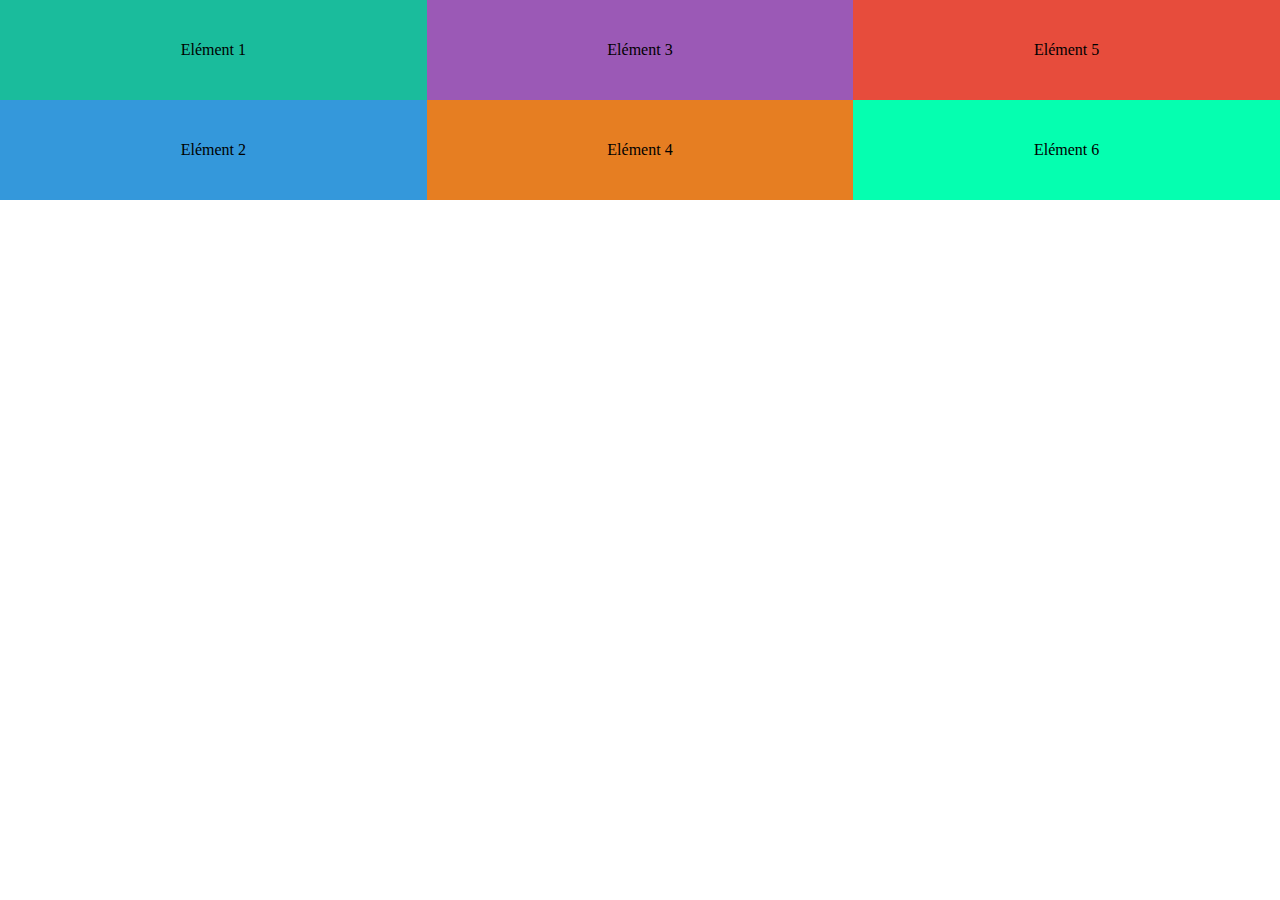
<file: Atelier CSS  Flexbox 2/index.html>
<html lang="fr">
	<head>
		<meta charset="utf-8">	
		<link rel="stylesheet" href="styles5.css">
		<title>Exercices Flexbox</title>
	</head>
	<body>
		<section>
			<div class="boite element1">Elément 1</div>
			<div class="boite element2">Elément 2</div>
			<div class="boite element3">Elément 3</div>
			<div class="boite element4">Elément 4</div>
			<div class="boite element5">Elément 5</div>
			<div class="boite element6">Elément 6</div>
		</section>
	</body>
</html>
</file>
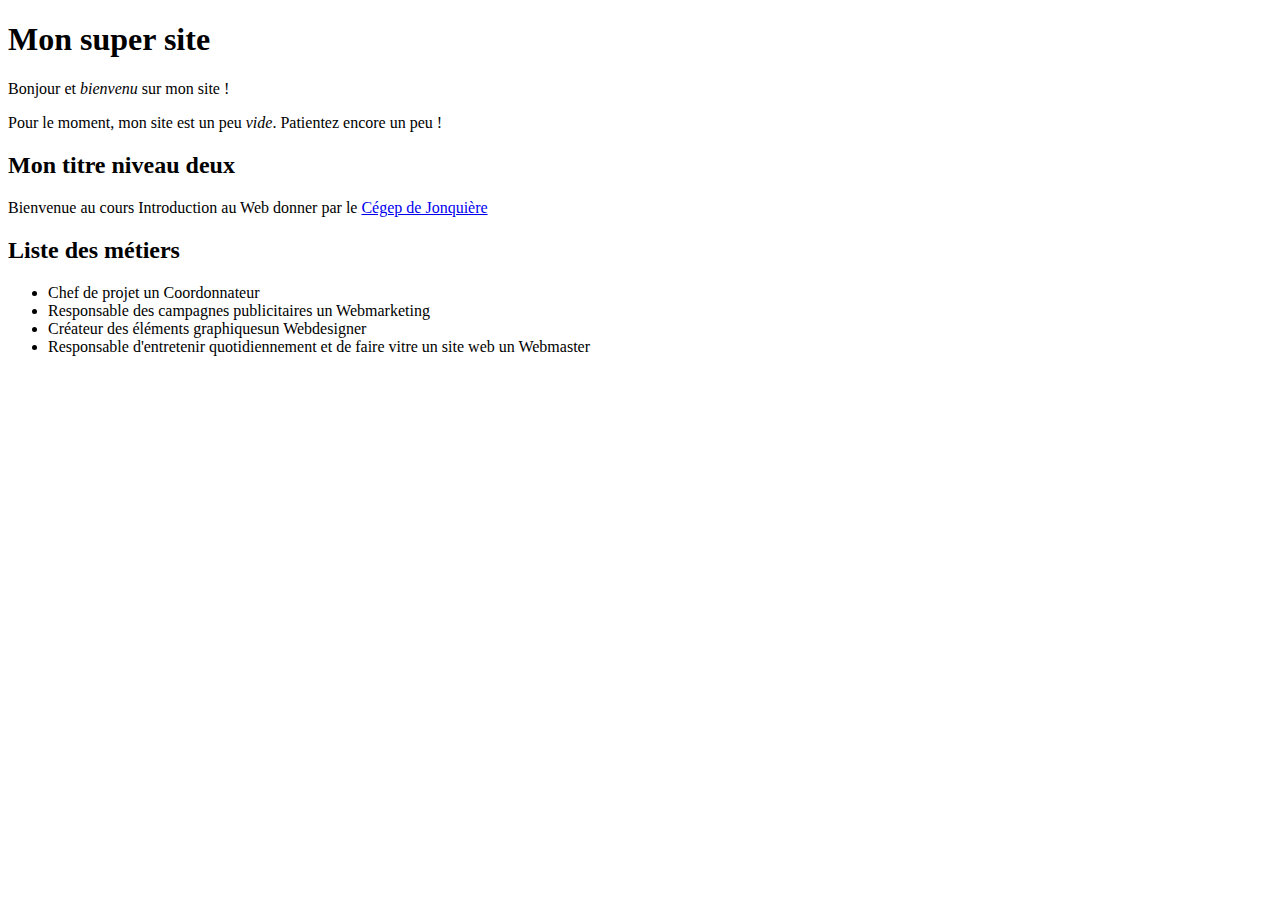
<file: Exercice1/index.html>
<!DOCTYPE html>
<html lang="fr">
<head>
    <title>Page d'accueil</title>
    <meta  charset="UTF-8" >
    <meta name="title" content="Démo">
    <meta name="description" content="un test pour les étudiants">
    <meta name="author" content="lucie FORTIN">
    <meta name="keywords" content="web, Internet,net">
    <meta name="robots" content="index,follow">
	<link rel="stylesheet" href="styles.css">
</head>
<body>
    <h1>Mon super site</h1>
    <p>Bonjour et <i>bienvenu</i> sur mon site !</p>
    <p>Pour le moment, mon site est un peu <em>vide</em>. Patientez encore un peu !</p>
    <h2>Mon titre niveau deux</h2>
    <p>Bienvenue au cours <span>Introduction au Web</span> donner par le
        <a href="https://www.cegepjonquiere.ca/">Cégep de Jonquière</a>
    </p>
    <h2>Liste des métiers</h2>
    <ul>
        <li>Chef de projet <span>un Coordonnateur</span></li>
        <li>Responsable des campagnes publicitaires <span>un Webmarketing</span> </li>
        <li>Créateur des éléments graphiques<span>un Webdesigner</span></li>
        <li>Responsable d'entretenir quotidiennement et de faire vitre un site web <span class="metier">un Webmaster</span> </li>
    </ul>
</body>
</html>
</file>
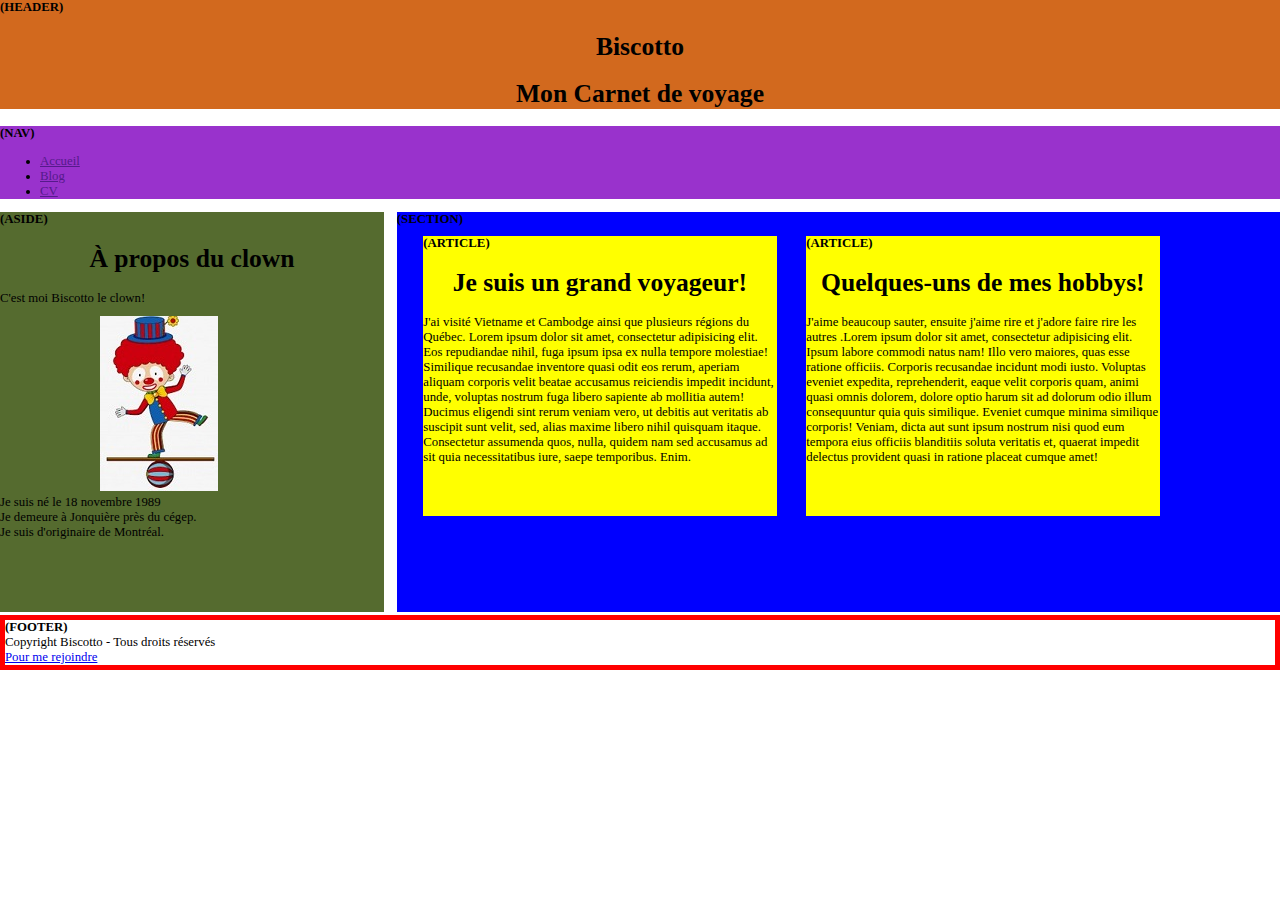
<file: LAB CSS Structure/index.html>
<!DOCTYPE html>
<html lang="fr">
<head>
	<meta charset="UTF-8">
	<title>Document</title>
	<link rel="stylesheet" href="style.css">
</head>
<body>
	<div id="main">
		<!--HEADER-->
		<header>
			<p class="droite"><strong>(HEADER)</strong></p>
			<h1>Biscotto</h1>
			<h1>Mon Carnet de voyage</h1>
		</header>
		<!--NAV-->
		<nav>
			<p class="droite"><strong>(NAV)</strong></p>
			<ul>
				<li><a href="">Accueil</a></li>
				<li><a href="">Blog</a></li>
				<li><a href="">CV</a></li>
			</ul>
		</nav>
		<!--CONTAINER-->
		<div id="container">
			<!--ASIDE-->
			<aside>
				<p class="droite"><strong>(ASIDE)</strong></p>
				<h1>À propos du clown</h1>
				<p>C'est moi Biscotto le clown!</p>
				<img src="img/moi.jpeg" alt="">
				<p>Je suis né le 18 novembre 1989</p>
				<p>Je demeure à Jonquière près du cégep.</p>
				<p >Je suis d'originaire de Montréal.</p>
			</aside>
			<!--SECTION-->
			<section>
				<p class="droite"><strong>(SECTION)</strong></p>
				<!--ARTICLE1-->
				<article >
					<p class="droite"><strong>(ARTICLE)</strong></p>
					<h1>Je suis un grand voyageur!</h1>
					<p>J'ai visité Vietname et Cambodge ainsi que plusieurs régions du Québec. Lorem ipsum dolor sit amet, consectetur adipisicing elit. Eos repudiandae nihil, fuga ipsum ipsa ex nulla tempore molestiae! Similique recusandae inventore quasi odit eos rerum, aperiam aliquam corporis velit beatae accusamus reiciendis impedit incidunt, unde, voluptas nostrum fuga libero sapiente ab mollitia autem! Ducimus eligendi sint rerum veniam vero, ut debitis aut veritatis ab suscipit sunt velit, sed, alias maxime libero nihil quisquam itaque. Consectetur assumenda quos, nulla, quidem nam sed accusamus ad sit quia necessitatibus iure, saepe temporibus. Enim.</p>
				</article>
				<!--ARTICLE2-->
				<article >
					<p class="droite"><strong>(ARTICLE)</strong></p>
					<h1>Quelques-uns de mes hobbys!</h1>
					<p>J'aime beaucoup sauter, ensuite j'aime rire et j'adore faire rire les autres .Lorem ipsum dolor sit amet, consectetur adipisicing elit. Ipsum labore commodi natus nam! Illo vero maiores, quas esse ratione officiis. Corporis recusandae incidunt modi iusto. Voluptas eveniet expedita, reprehenderit, eaque velit corporis quam, animi quasi omnis dolorem, dolore optio harum sit ad dolorum odio illum consequuntur quia quis similique. Eveniet cumque minima similique corporis! Veniam, dicta aut sunt ipsum nostrum nisi quod eum tempora eius officiis blanditiis soluta veritatis et, quaerat impedit delectus provident quasi in ratione placeat cumque amet!</p>
				</article>
			</section>
			<!--FOOTER-->
			<footer>
				<p class="droite1"><strong>(FOOTER)</strong></p>
				<p>Copyright Biscotto - Tous droits réservés</p>
				<p><a href="mailto:luciefortin@cegepjonquiere.ca">Pour me rejoindre</a></p>
			</footer>
		</div>
	</div>
</body>
</html>
</file>
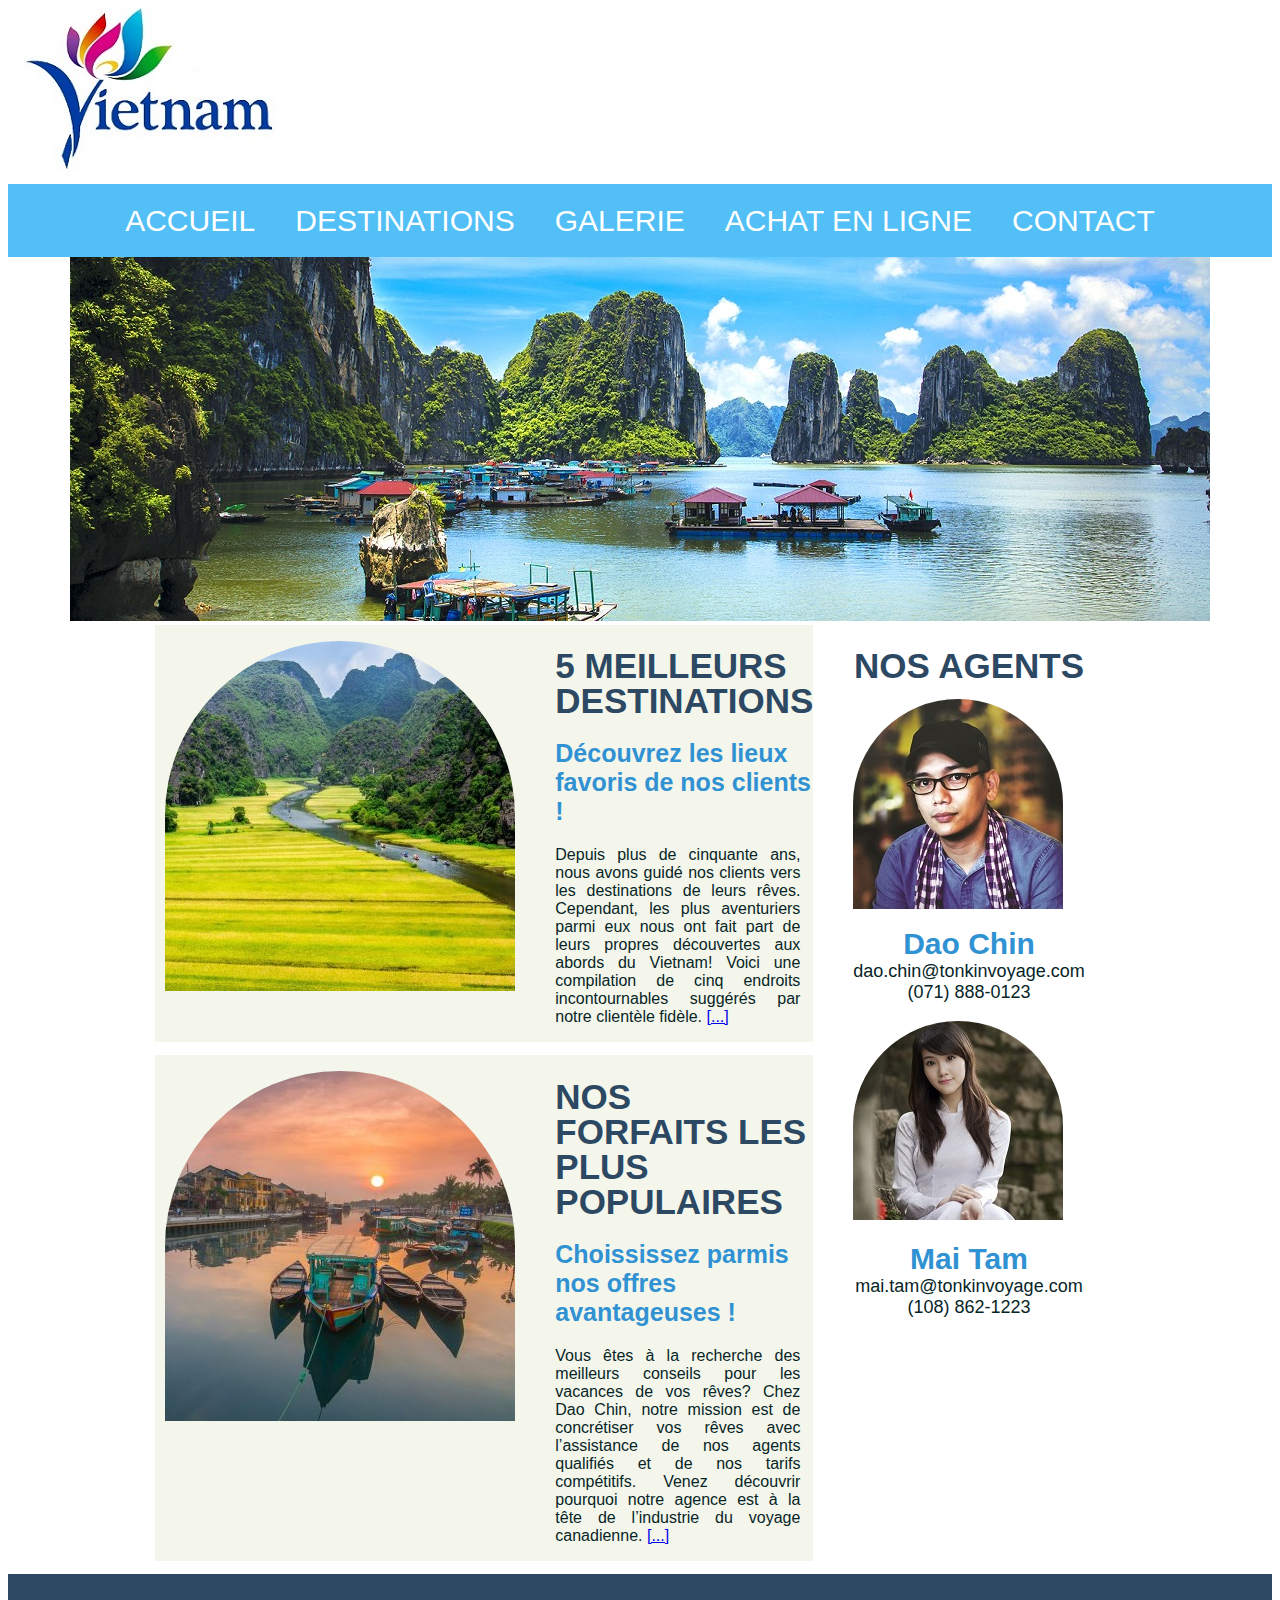
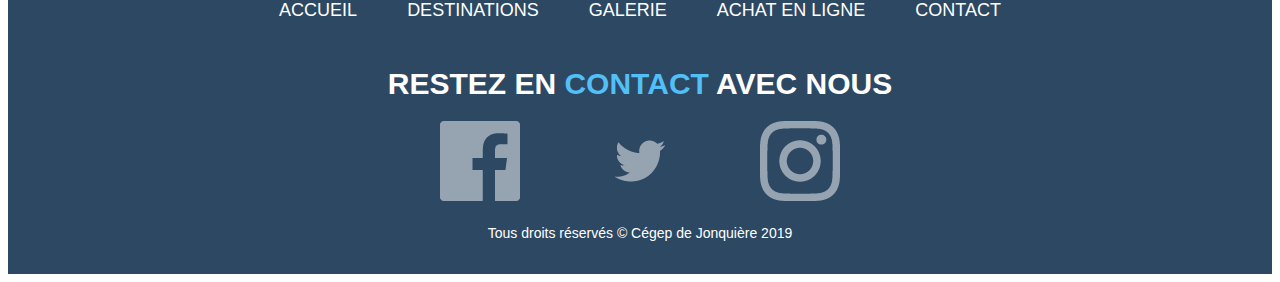
<file: Lab Vietnam/index.html>
<!DOCTYPE html>
<html lang="fr">
    <head>
        <title>Laboratoire Vietnam</title>
        <meta charset="UTF-8">
		<meta name="description" content="laboratoire Vietnam">
		<meta name="author" content="entrez votre nom">
		<meta name="keywords" content="Vietnam, voyage, mer">
		<meta name="robots" content="index,follow">
		<link rel="stylesheet" href="style.css">
    </head>
    <body>
        <div class="page">
            <header>
				<!--(Logo)-->
				<div id="logo"><a href="index.html"><img src="images/logo.jpg" alt="logo"></a></div>
			</header>
			<!--(Menu principal)-->
			<nav id="menu">
				<a href="index.html">ACCUEIL</a>
				<a href="#">DESTINATIONS</a>
				<a href="#">GALERIE</a>
				<a href="#">ACHAT EN LIGNE</a>
				<a href="#">CONTACT</a>
			</nav>
  		    <figure id="slider">
			    <img src="images/paysage.jpg">
			</figure>
			<div id="info">
				<div id="verticale">
					<!--(Section 1)-->
					<section>				
						<figure>
							<img src="images/recolte.jpg" alt="récolte">
						</figure>
						<article>
							<h1>5 MEILLEURS DESTINATIONS</h1>
							<h2>Découvrez les lieux favoris de nos clients !</h2>
							<p>Depuis plus de cinquante ans, nous avons guidé nos clients vers les destinations de leurs rêves. Cependant, les plus aventuriers parmi eux nous ont fait part de leurs propres découvertes aux abords du Vietnam! Voici une compilation de cinq endroits incontournables suggérés par notre clientèle fidèle. <a href="#">[...]</a></p>				
						</article>
					</section>
					<!--(Section 2)-->
					<section>
						<figure>
							<img src="images/expedition.jpg" alt="expédition">
						</figure>
						<article>
							<h1>NOS FORFAITS LES PLUS POPULAIRES</h1>
							<h2>Choississez parmis nos offres avantageuses !</h2>
							<p>Vous êtes à la recherche des meilleurs conseils pour les vacances de vos rêves? Chez Dao Chin, notre mission est de concrétiser vos rêves avec l’assistance de nos agents qualifiés et de nos tarifs compétitifs. Venez découvrir pourquoi notre agence est à la tête de l’industrie du voyage canadienne. <a href="#">[...]</a></p>						
						</article>
					</section>
				</div> <!--fin verticale-->
				 <!--(Aside)-->
				<aside>
					<h1>NOS AGENTS</h1>
					<!--(Dao Chin)-->
					<article>
						<!--(Photo portrait)-->
						<figure>
							<img src="images/portrait_Dao.jpg" alt="Portrait de notre agent Nikos Tsipras.">
						</figure>
						<!--(Informations)-->
						<blockquote>
							<span>Dao Chin</span><br>
							dao.chin@tonkinvoyage.com<br>
							(071) 888-0123
						</blockquote>
					</article>
					<!--(Mai Tam)-->
					<article>
						<!--(Photo portrait)-->
						<figure>
							<img src="images/portrait_mai.jpg" alt="Portrait de notre agente Sofia Thanou.">
						</figure>
						<!--(Informations)-->
						<blockquote>
							<span>Mai Tam</span><br>
							mai.tam@tonkinvoyage.com<br>
							(108) 862-1223
						</blockquote>
					</article>
				</aside>	
			</div><!--fin info-->
				<footer>
					<!--(Menu principal)-->
					<nav>
						<a href="index.html">ACCUEIL</a>
						<a href="#">DESTINATIONS</a>
						<a href="#">GALERIE</a>
						<a href="#">ACHAT EN LIGNE</a>
						<a href="#">CONTACT</a>
					</nav>
					<!--(Médias sociaux)-->
					<h1>RESTEZ EN <span>CONTACT</span> AVEC NOUS</h1>
					<section>
						<a href="https://fr-ca.facebook.com/"><img src="images/facebook.png" alt="lien vers notre page Facebook."></a>
						<a href="https://twitter.com/?lang=fr"><img src="images/twitter.png" alt="lien vers notre page Twitter."></a>
						<a href="https://www.instagram.com/?hl=fr"><img src="images/instagram.png" alt="lien vers notre page Instagram."></a>
					</section>
					<!--(Mention légale)-->
					<blockquote>Tous droits réservés © Cégep de Jonquière 2019</blockquote>
				</footer>
		 </div> <!--fin page-->   
	</body>
</html>
</file>
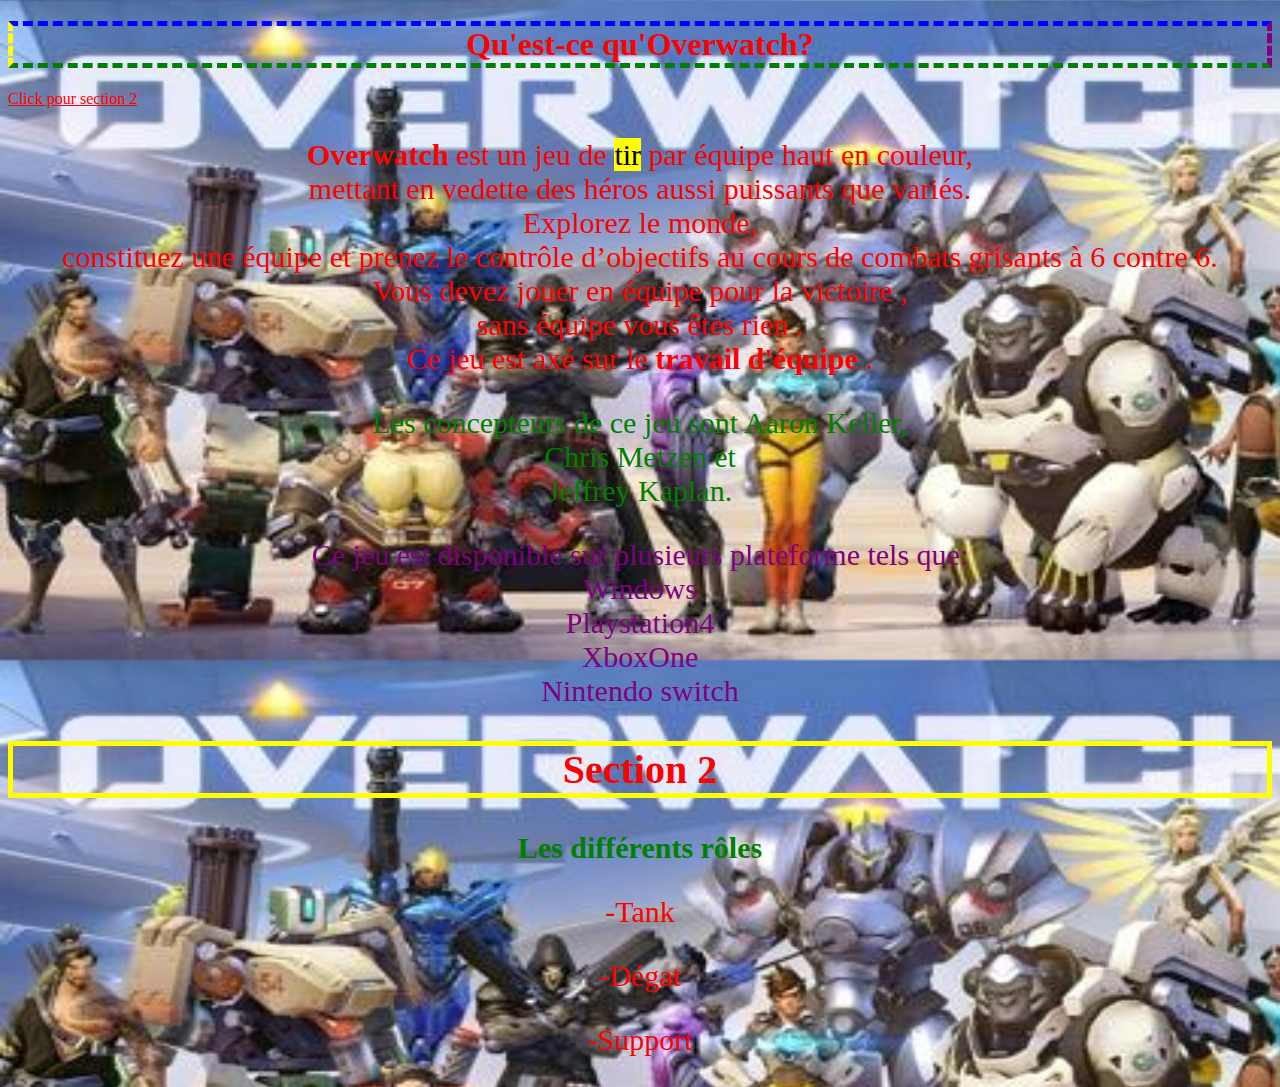
<file: Projet Web/index.html>
<!DOCTYPE html>
<html lang="en">
<head>
    <link rel="stylesheet" href="styles.css">
    <meta charset="UTF-8">
    <title>Overwatch</title>
</head>
<body>

    <h1>Qu'est-ce qu'Overwatch?</h1>
    <a href="#C1">Click pour section 2</a>
    <p class="un"><strong>Overwatch</strong> est un jeu de <mark>tir</mark> par équipe haut en couleur,<br> mettant en vedette des héros aussi puissants que variés.<br> Explorez le monde,<br> constituez une équipe et prenez le contrôle d’objectifs au cours de combats grisants à 6 contre 6.<br>Vous devez jouer en équipe pour la victoire ,<br>sans équipe vous êtes rien .<br>Ce jeu est axé sur le <strong>travail d'équipe</strong> .</p>
    <p class="deux">Les concepteurs de ce jeu sont Aaron Keller,<Br>Chris Metzen et<br>Jeffrey Kaplan. </p>
    <p class="trois">Ce jeu est disponible sur plusieurs plateforme tels que:<br>Windows<br>Playstation4<br>XboxOne<br>Nintendo switch</p>
    <h2><a name="C1">Section 2</a></h2>
    <h3>Les différents rôles</h3>
    <p class="un">-Tank</p>
    <p class="un">-Dégat</p>
    <p class="un">-Support</p>
</body>
</html>
</file>
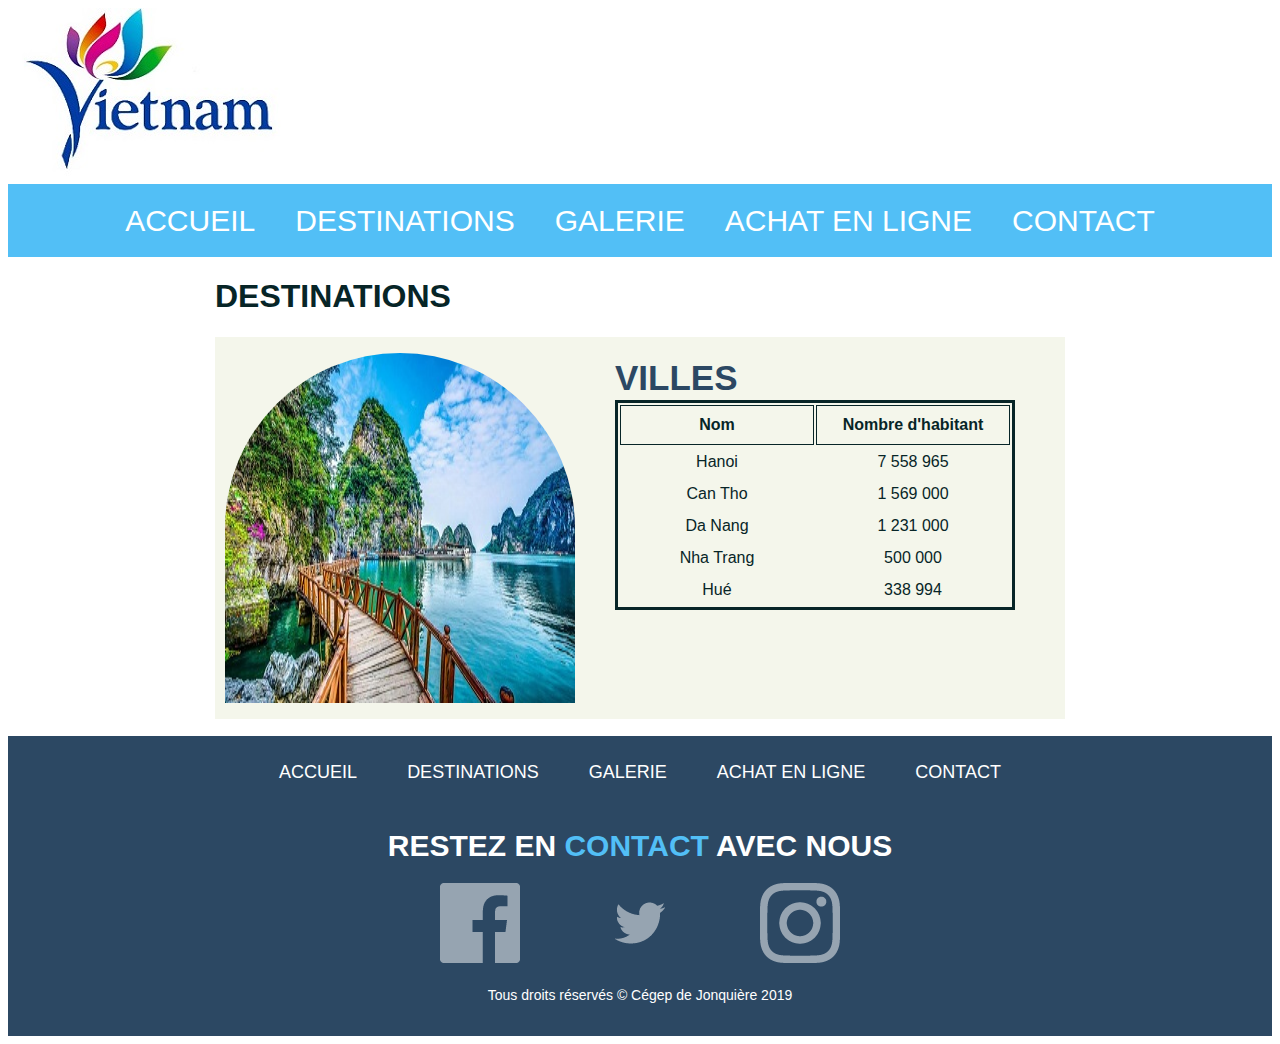
<file: Lab Vietnam/destination.html>
<!DOCTYPE html>
<html lang="fr">
    <head>
        <title>Laboratoire Vietnam</title>
        <meta charset="UTF-8">
		<meta name="description" content="laboratoire Vietnam">
		<meta name="author" content="entrez votre nom">
		<meta name="keywords" content="Vietnam, voyage, mer">
		<meta name="robots" content="index,follow">
		<link rel="stylesheet" href="style.css">
    </head>
    <body>
        <div class="page">
			<header>
				<!--(Logo)-->
				<div id="logo"><a href="index.html"><img src="images/logo.jpg" alt="logo"></a></div>
			</header>
			<!--(Menu principal)-->
			<nav id="menu">
				<a href="index.html">ACCUEIL</a>
				<a href="#">DESTINATIONS</a>
				<a href="#">GALERIE</a>
				<a href="#">ACHAT EN LIGNE</a>
				<a href="#">CONTACT</a>
			</nav>
			<div id="info">
				<div id="verticale">
					<h1>DESTINATIONS</h1>
					<!--(Section 1)-->
					<section>
						<figure>
							<img src="images/photo_dest.jpg" alt="récolte">
						</figure>
						<article>
							<h1>VILLES</h1>
							<table>
								<tr>
									<th>Nom</th>
									<th>Nombre d'habitant</th>
								</tr>
								<tr>
									<td>Hanoi</td>
									<td>7 558 965</td>
								<tr>
									<td>Can Tho</td>
									<td>1 569 000</td>
								</tr>
								<tr>
									<td>Da Nang</td>
									<td>1 231 000</td>
								</tr>
								<tr>
									<td>Nha Trang</td>
									<td>500 000</td>
								</tr>
								<tr>
									<td>Hué</td>
									<td>338 994</td>

								</tr>
							</table>
						</article>
					</section>
				</div> <!--fin verticale-->
				 <!--(Aside)-->

			</div><!--fin info-->
				<footer>
					<!--(Menu principal)-->
					<nav>
						<a href="index.html">ACCUEIL</a>
						<a href="#">DESTINATIONS</a>
						<a href="#">GALERIE</a>
						<a href="#">ACHAT EN LIGNE</a>
						<a href="#">CONTACT</a>
					</nav>
					<!--(Médias sociaux)-->
					<h1>RESTEZ EN <span>CONTACT</span> AVEC NOUS</h1>
					<section>
						<a href="https://fr-ca.facebook.com/"><img src="images/facebook.png" alt="lien vers notre page Facebook."></a>
						<a href="https://twitter.com/?lang=fr"><img src="images/twitter.png" alt="lien vers notre page Twitter."></a>
						<a href="https://www.instagram.com/?hl=fr"><img src="images/instagram.png" alt="lien vers notre page Instagram."></a>
					</section>
					<!--(Mention légale)-->
					<blockquote>Tous droits réservés © Cégep de Jonquière 2019</blockquote>
				</footer>
		 </div> <!--fin page-->   
	</body>
</html>
</file>
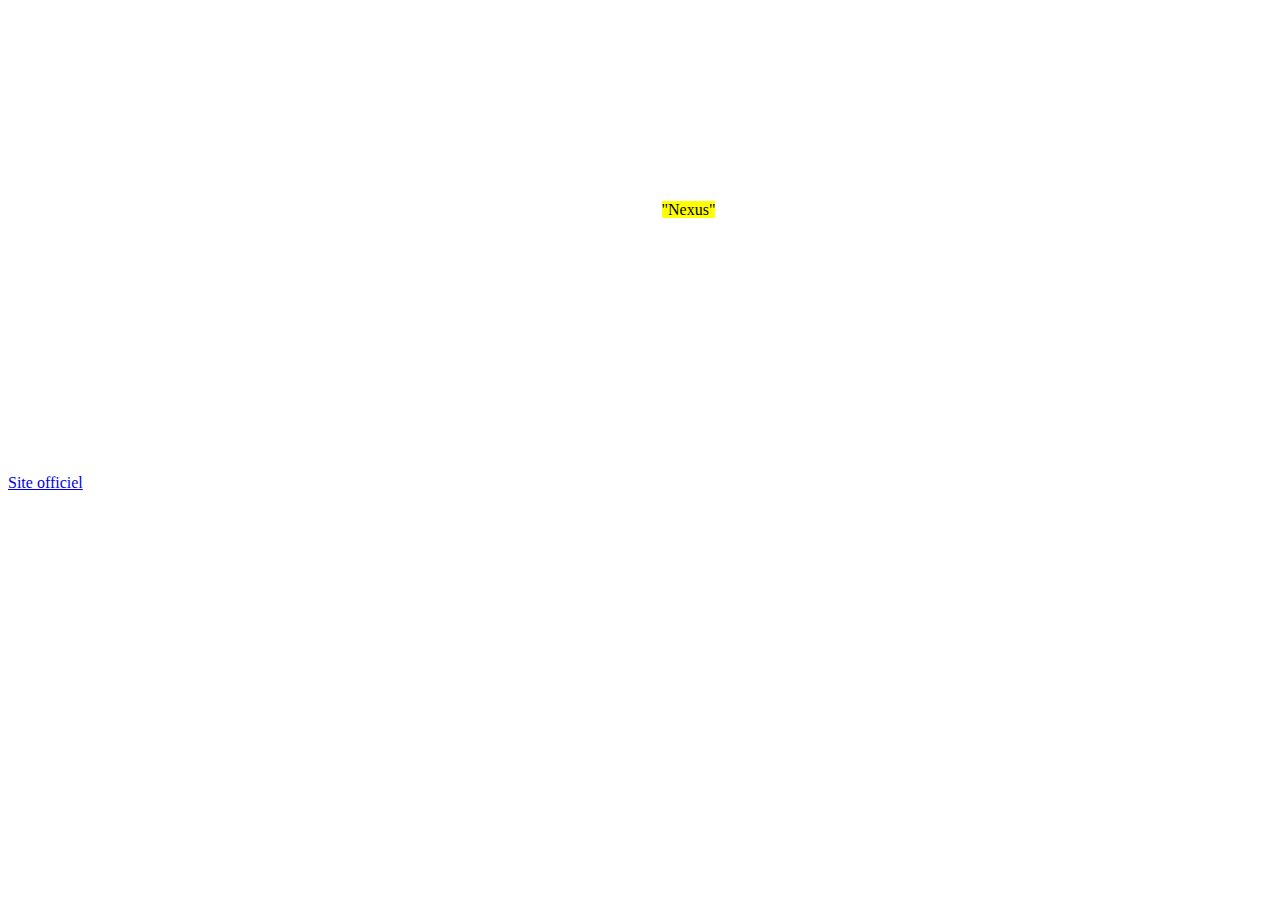
<file: Projet Web/indexSemaine3.html>
<!--Billy Pageau,9 septembre 2019-->
<!DOCTYPE html>
<html lang="en">
    <head>
        <meta charset="UTF-8">
        <title>Introduction a League of Legends</title>
    </head>
    <style>
        body {
            color: white;
        }
        </style>
    <body background="https://am-a.akamaihd.net/image?f=https://news-a.akamaihd.net/public/images/pages/2018/february/dsjarvan/img/dsjarvan-wp.jpg">
        <h1 style="text-align:center;"><border>Qu'est-ce que League of Legends</border></h1>
        <p style="text-align:center;">League of Legends est un jeu compétitif en ligne bourré d'action, qui mélange l'intensité trépidante des jeux de stratégie en temps réel avec des éléments de jeu de rôle. Deux équipes de puissants champions, chacun avec un design et des compétences uniques, se heurtent de front sur de nombreux champs de bataille et dans des modes de jeu variés. Avec une liste de champions en expansion permanente, des mises à jour fréquentes et des événements compétitifs florissants, League of Legends offre des parties sans cesse renouvelées aux joueurs de tous niveaux.</p>
        <h2>Objectif</h2>
        <p>L'objectif du jeu est de réussir a detruire les tourelles adverses pour être capable de se rendre jusqu'au <mark>"Nexus"</mark>celui-ci devra être detruit pour remporter la partie.</p>
        <h2>Les différents rôles</h2>
        <table> -Top  -Jungle  -Mid-  Adc  -Support</table>
        <p>Dans ce jeu il y a 5 rôles différents.Il y a la <strong>top lane</strong>,le joueur est conseillé de jouer "tank" pour pouvoir encaisser plus de dégats.Ensuite, il y a la <strong>jungle</strong> qui est un rôle qui consiste a aider ses coéquipiers sur leur lignes.De plus,la <strong>mid</strong> lane est principalement composé d'un mage qui infligera d'énormes dégats.Finalement il a la <strong>bot</strong> lane qui compose 2 rôles celui du adc et du support.L'adc s'occupe d'infligé des dégats avec une grande porté et le support doit simplement protéger cet adc. </p>
        <h2>Les champions</h2>
        <p>Pour les champions, je vous invite à aller sur le site officiel de League of Legends par ce lien.</p>
        <a href="https://na.leagueoflegends.com/en/game-info/champions/">Site officiel</a>
    </body>

</html>
</file>
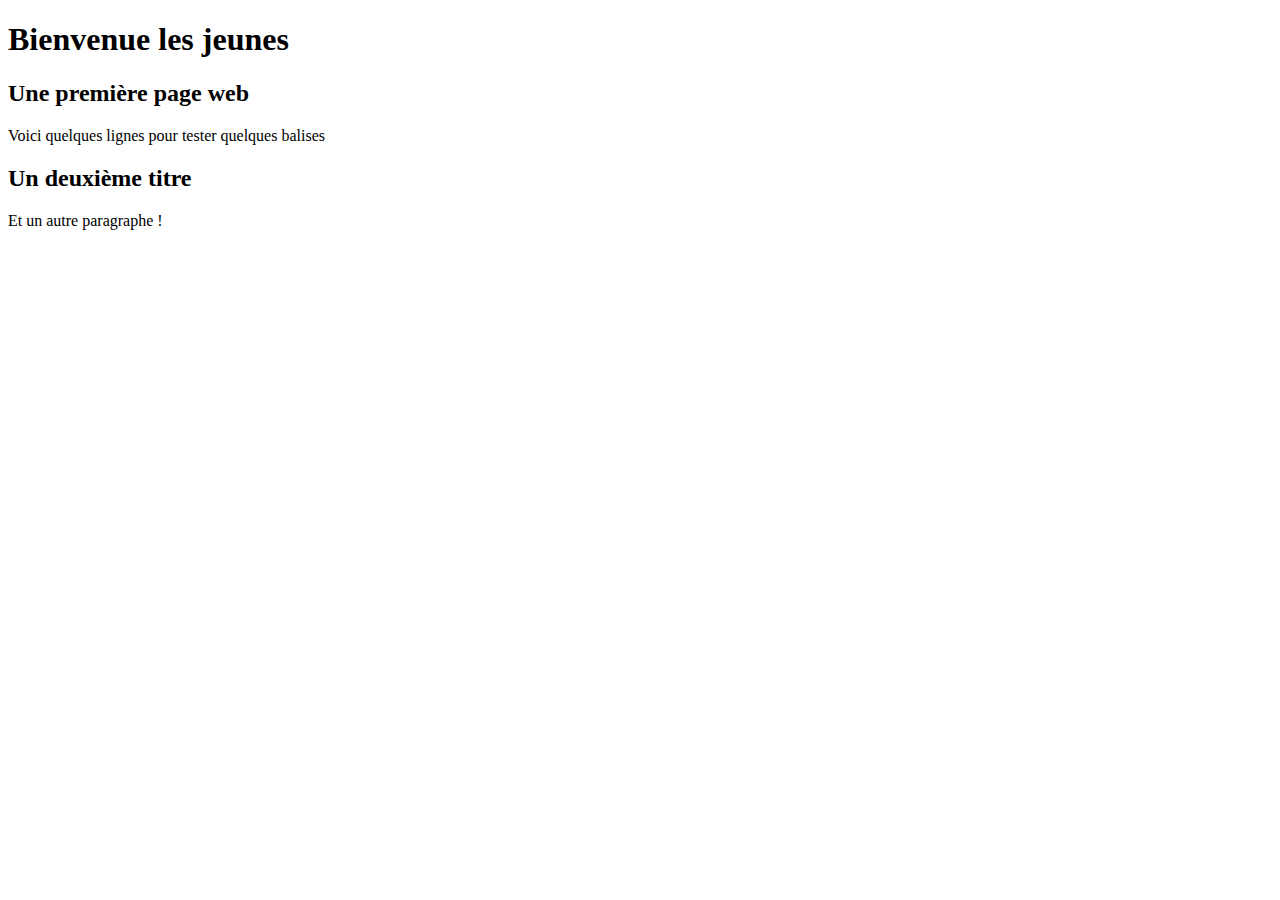
<file: Semaine 2/indexExercice1.html>
﻿<!DOCTYPE html >
<html lang="fr">
	<head>
		<meta charset=utf-8 />
		<title>Mon premier exercice</title>
	</head>
	<body>
		<h1>Bienvenue les jeunes</h1>
		<h2>Une première page web</h2>  
		<p>Voici quelques lignes pour tester quelques balises</p>
		<h2>Un deuxième titre</h2> 	
		<p>Et un autre paragraphe !</p>
	</body>
</html>
</file>
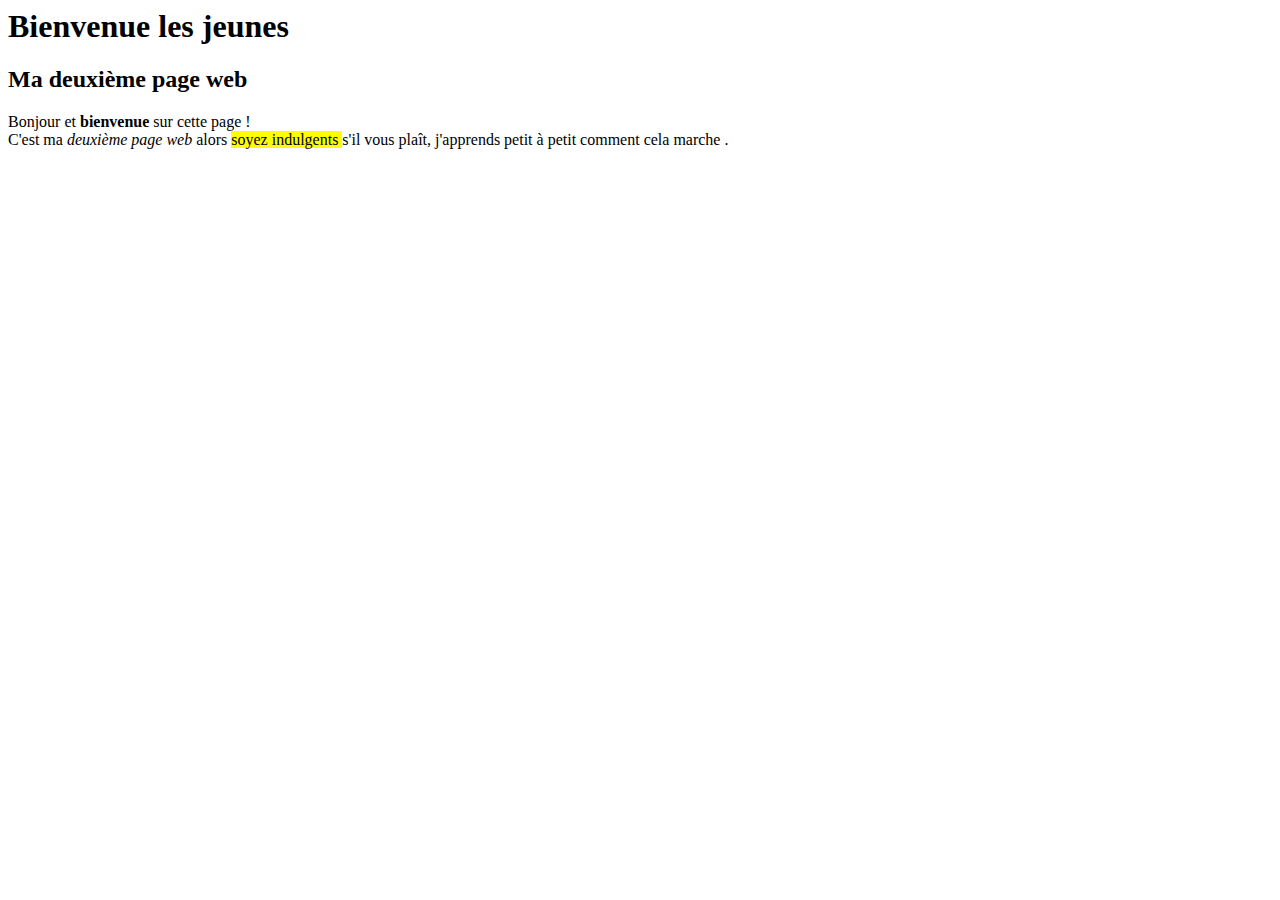
<file: Semaine 2/indexExercice2.html>
﻿<!DOCTYPE html lang="fr">
<html>
	<head>
		<meta charset=utf-8 />
		<title>Mise en évidence</title>
	</head>
	<body>
		<h1>Bienvenue les jeunes</h1>
		<h2>Ma deuxième page web</h2>  	
		<p>Bonjour et <strong>bienvenue</strong> sur cette page !<br />
		C'est ma <em> deuxième page web </em>  alors <mark >soyez indulgents </mark > 
		s'il vous plaît, j'apprends petit à petit comment cela marche .</p>		
	</body>
</html>
</file>
<file: Atelier CSS  Flexbox 2/styles5.css>
/* ====================================
   CSS setup ��ne rien modifier
   �diter plus bas
 * ==================================== */
body { margin: 0; padding: 0; border: 0; }
.boite{
    min-height: 75px;
    min-width: 75px;
    flex-basis: 50%;
}
.element1{ background-color: #1abc9c; }
.element2{ background-color: #3498db; }
.element3{ background-color: #9b59b6; }
.element4{ background-color: #e67e22; }
.element5{ background-color: #e74c3c; }
.element6{background-color: #05ffb0; }

/* ====================================
   �diter � partir d'ici
 * ==================================== */
section {
    background-color: lightgrey;
    flex-wrap: wrap;
    display: flex;
    height: 200px;
    flex-direction: column;
}

.element6,.element1,.element2,.element4,.element5,.element3{
    display: flex;
    align-items: center;
    justify-content: center ;
}
</file>
<file: Exercice1/styles.css>
/* style pour toutes les pages des documents */
body{
    font-family:georgia, serif;
}
</file>
<file: LAB CSS Structure/style.css>
@charset"UTF-8";
/*general*/
body {
	margin: 0px;
	padding: 0px;
	font: 0.8em Verdana;
	display: inline;
}
/*main définit la largeur */
main {
	width: 1140px;
}
/*permet d'enlever les marges qui se place automatique par le navigateur*/
header p, nav p, aside p, section p, article p, footer p {
	margin:0px;
 }
header {
	vertical-align: top;
	text-align: center;
	background-color: chocolate;
}
.droite {
     text-align: left;

}
nav{
  background-color: darkorchid;
}
aside{
	float: left;
	width: 30%;
	height: 400px;
	background-color: darkolivegreen;
	margin-right:1% ;
	margin-bottom: 3px;

}

section {
	display: inline-block;
	width:69% ;
	background-color: blue;
	height: 400px;


}
article{
	display: inline-block;
	border: 5px;
	background-color: yellow;
	height:70%;
    width: 40%;
	margin-left: 3%;
	margin-top: 1%;

}
footer {
	border: 5px solid red;
	display: block;
	clear: left;

}
.container{
	height: 400px;
}
img {
	margin-left: 100px;
	margin-top: 10px;
}
h1{
	text-align: center;
}
</file>
<file: Lab Vietnam/style.css>
@charset"UTF-8";
body {
		color: #072527;
		font: 1em verdena, sans-serif;
}

.page {
	display : flex;
    flex-wrap: wrap;  
}
header{
   flex-basis: 100%;
   min-height: 80px;
}
nav{
	 order:1;
	 display : flex;
	 align-items:center;
	 justify-content: center;
	 flex-basis: 100%;
	 flex-direction: row;
	 background: #52BFF6;
	 height:73px;
}
nav a {
		color: #ffffff;
		font-family: 'Roboto Condensed', sans-serif;
		padding: 20px;
		text-decoration: none;
		font-size: 30px;		
}
#menu a:hover {
		background: #3092D3;
}
#menu a:active {
		background: #2C4863;
}
#slider{
	order:2;
	margin:0 auto;
}
#info{
	display: flex;
	flex-direction: row;
	justify-content:center;
	order:2;
	width: 100%;
}

section{
	 display: flex;
     justify-content:center;
	 background: #F4F6EB;
	 margin-bottom:2%;
}
#verticale{
	display:flex;
	flex-flow: column wrap;
	flex-basis:44%;
	
}
section figure{
	height: 320px;
	width: 320px;
    margin-left:10px;
}
section figure img {
		height: 320px;
		width: 320px;		
}
		
section article{
	height: auto;
}

section article h1, aside h1 {
		color: #2C4863;
		font-size: 35px;
		line-height:1;
		margin-bottom:5px;
		text-align: left;
}

section article h2 {
		color: #3092D3;
		font-size: 25px;
		margin-bottom: 20px;
}
section article p {
		text-align: justify;
		padding-right:5%;
	}
#info section figure, #info section figure img {
		border-top-left-radius: 175px;
		border-top-right-radius: 175px;
		height: 350px;
		width: 350px;
	}
	
aside{
   flex-basis: 10%;
   min-height: 100px;
   order:4;
  
 
}
aside h1 {
	text-align: center;

}
aside article blockquote {
		font: 18px 'Roboto Condensed', sans-serif;
		text-align: center;
	}
aside article blockquote>span {
		color: #3092D3;
		font-size: 30px;
		font-weight: bold;
}
aside article figure {
		max-height: 210px;
		max-width: 210px;
}
article figure img {
		border-top-left-radius: 105px;
		border-top-right-radius: 105px;
		width: 100%;
}
/* pied de page */
footer
{
    flex-basis: 100%;
    background-color: gray;
    min-height: 80px;
    order:5;
	background: #2C4863;
	box-sizing: border-box;
	color: #ffffff;
	font-family: 'Roboto Condensed', sans-serif;
	height: 300px;
	padding: 20px 15px;
	width: 100%;
	text-align:center;
	padding-top: 0;
}
footer nav {
	background: #2C4863;
}
footer nav a {
		color: #ffffff;
		font-size: 18px;
		margin: 0 5px;
}
footer nav a:hover {
		color: #52BFF6;
}
footer section {
		margin-bottom: 20px;
		background: #2C4863;
}
footer h1 {
		font-size: 30px;
		font-weight: bold;
}
footer section a {
		margin: 0 40px;
}
footer section a img {
		height: 80px;
		opacity: 0.5;
		transition: opacity .4s;
		width: 80px;
}
footer section a:hover img {
		opacity: 1;
}
footer h1>span {
		color: #52BFF6;
}
footer blockquote {
		font-size: 14px;
}
table{
	border:medium solid;
	width:400px;
	margin-right: 50px;
	text-align: center;

}
th{
	border: thin solid;
	width: 50%;
	padding: 10px;
}
td{

	padding: 6px;

}
</file>
<file: Projet Web/styles.css>
body{

    background-image: url("dossier.image/fond.jpg");
    background-size: 1400px 660px;
}
h1
{
    border: 5px dashed ;
    color: red;
    text-align: center;
    border-bottom-color: green;
    border-top-color: blue;
    border-left-color: yellow;
    border-right-color: purple;
}

.un{
    color: red;
    text-align: center;
    font-size: 30px;
}

.deux{
    color: green;
    text-align: center;
    font-size: 30px;
}
.trois{
    color: purple;
    text-align: center;
    font-size: 30px;
}
h2{
    border: 5px solid;
    color: yellow;
    text-align: center;
    font-size:40px;
}
a {
    color: red;
}
h3{
    color: green;
    text-align: center;
    font-size: 30px;
}
</file>
